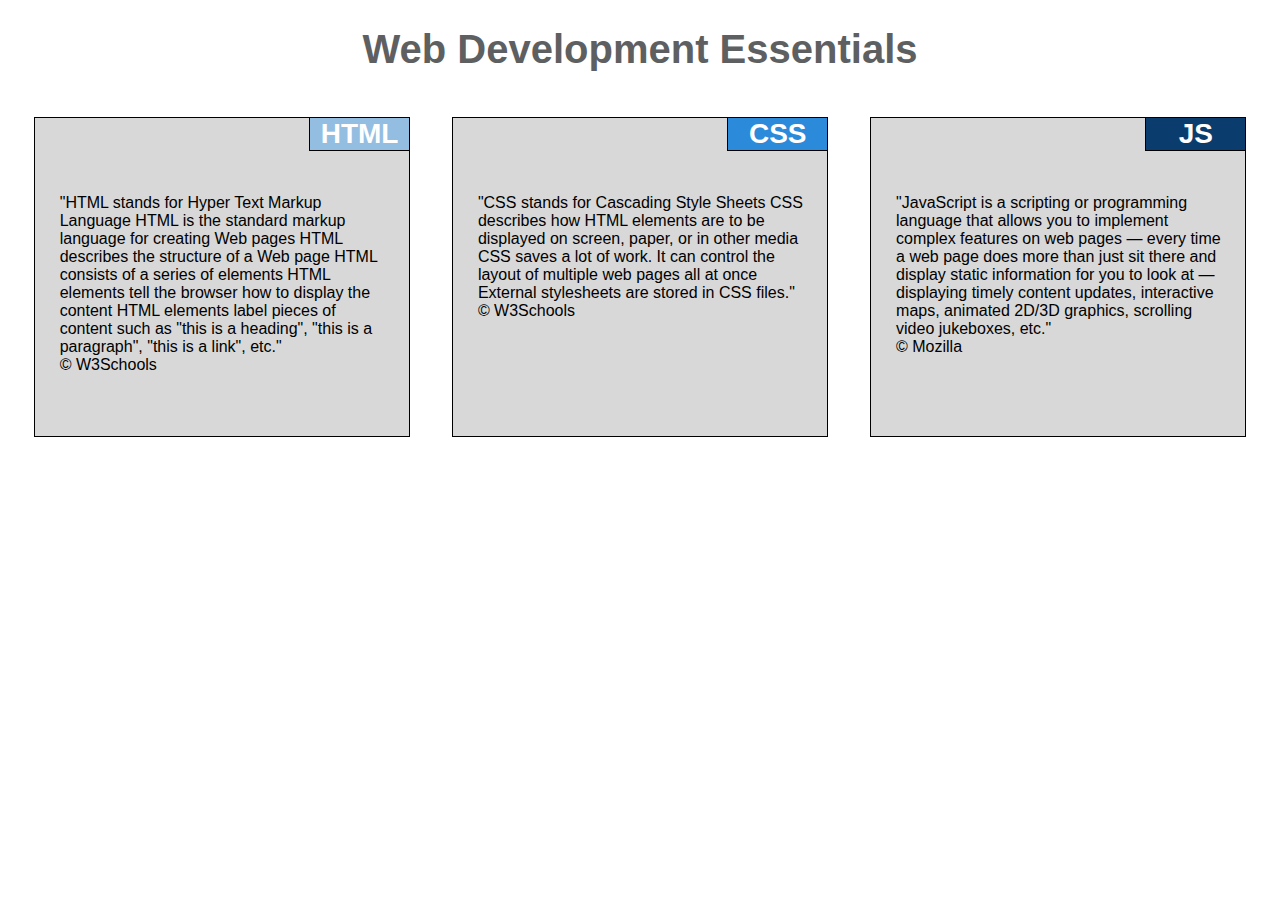
<file: mod2_solution/index.html>
<!DOCTYPE html>
<html>
<head>
	<meta charset="utf-8">
	<meta name="viewport" conten="width=device-width, initial-scale=1">
	<title>Web Development Essentials</title>
	<link rel="stylesheet" href="css/style.css">
</head>
<body>
<h1>Web Development Essentials</h1>
<div class="container">
	<div class="row">
		<div class="col-lg-4 col-md-6 col-sm-12">
			<div class="essential">
				<h1 class="title lightBlue">HTML</h1>
				<p> &quot;HTML stands for Hyper Text Markup Language
				HTML is the standard markup language for creating Web pages
				HTML describes the structure of a Web page
				HTML consists of a series of elements
				HTML elements tell the browser how to display the content
				HTML elements label pieces of content such as "this is a heading", 
				"this is a paragraph", "this&nbsp;is&nbsp;a&nbsp;link",&nbsp;etc.&quot;<br>&copy; W3Schools </p>
			</div>
		</div>
		<div class="col-lg-4 col-md-6 col-sm-12">
			<div class="essential">
				<h1 class="title">CSS</h1>
				<p>&quot;CSS stands for Cascading Style Sheets
				CSS describes how HTML elements are to be displayed on screen, paper, or in other media
				CSS saves a lot of work. It can control the layout of multiple web pages all at once
				External stylesheets are stored in CSS files.&quot;<br>&copy; W3Schools</p>
			</div>
		</div>
		<div class="col-lg-4 col-md-12 col-sm-12">
			<div class="essential">
				<h1 class="title darkBlue">JS</h1>
				<p>&quot;JavaScript is a scripting or programming language that allows you 
					to implement complex features on web pages — every time a web page does 
					more than just sit there and display static information for you to look 
					at — displaying timely content updates, interactive maps, animated 2D/3D 
					graphics, scrolling video jukeboxes, etc.&quot;<br>&copy; Mozilla</p>
			</div>
		</div>
	</div>
</div>
</body>
</html>
</file>
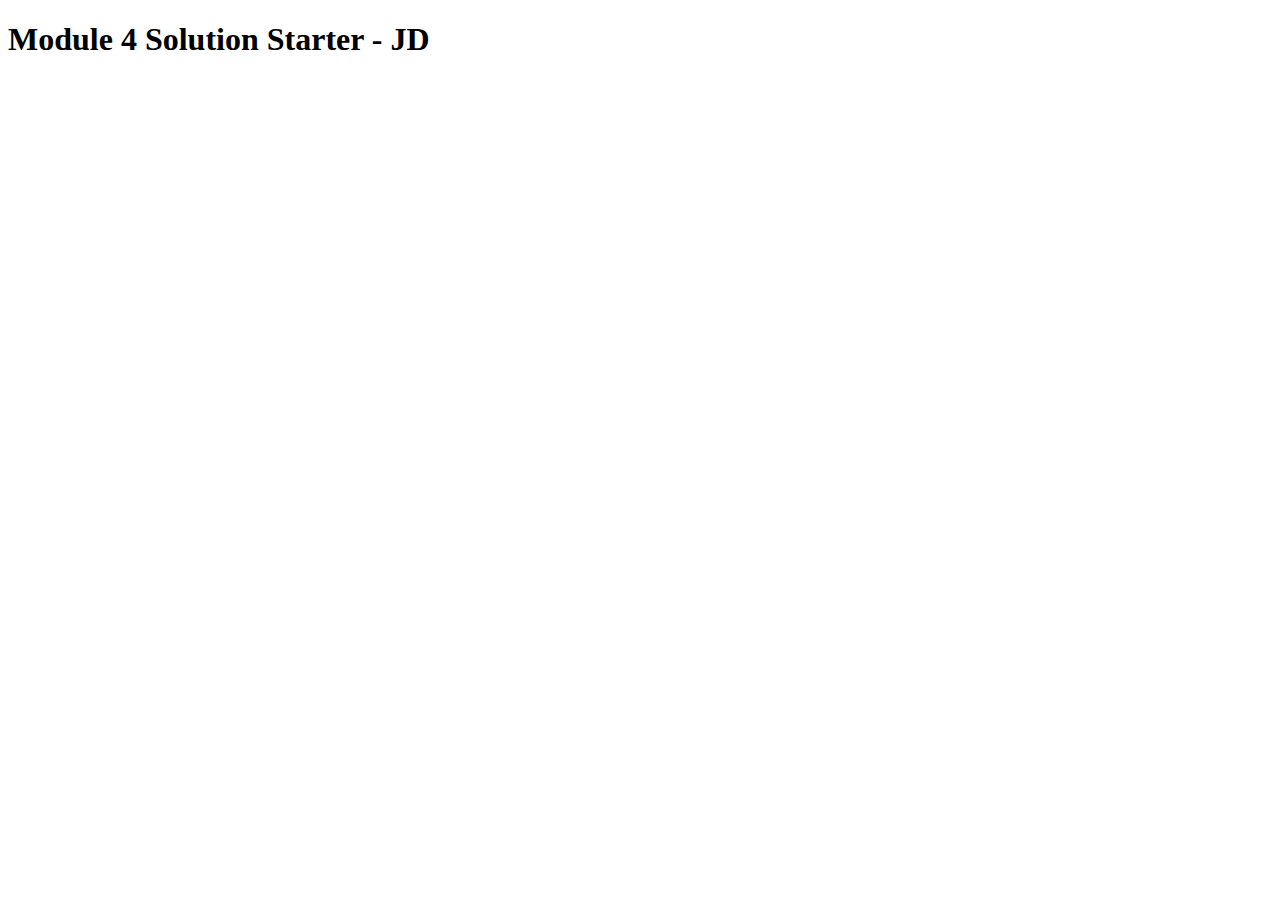
<file: mod4_solution/index.html>
<!DOCTYPE html>
<html>
<head>
  <meta charset="utf-8">
  <title>Module 4 Solution Starter</title>
  <script>
    var names = []; // DO NOT REMOVE
  </script>
  <script src="SpeakHello.js"></script>
  <script src="SpeakGoodBye.js"></script>
  <script src="script.js"></script>
</head>
<body>
  <h1>Module 4 Solution Starter - JD</h1>
</body>
</html>
</file>
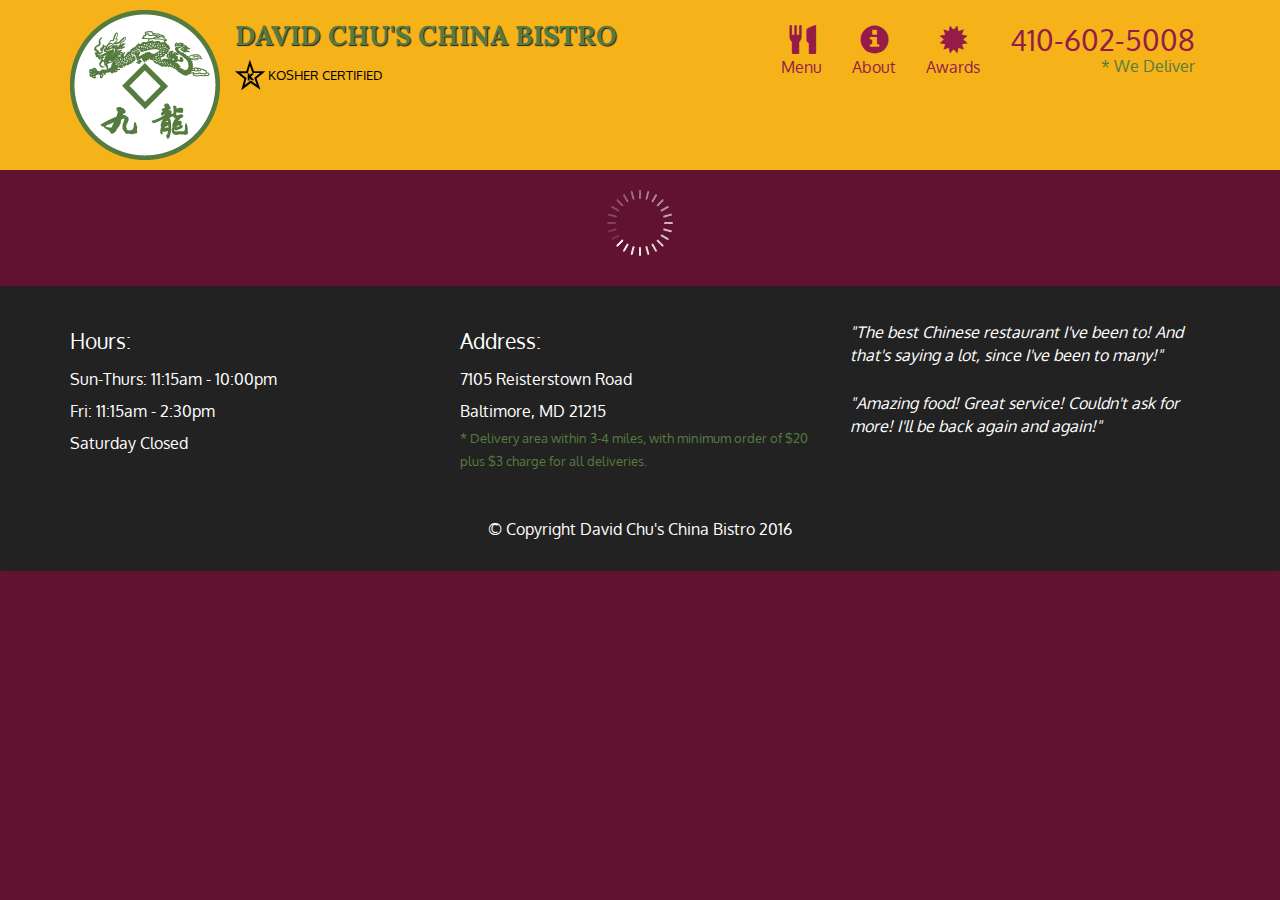
<file: mod5_solution/index.html>
<!doctype html>
<html lang="en">
  <head>
    <meta charset="utf-8">
    <meta http-equiv="X-UA-Compatible" content="IE=edge">
    <meta name="viewport" content="width=device-width, initial-scale=1">
    <title>David Chu's China Bistro</title>
    <link rel="stylesheet" href="css/bootstrap.min.css">
    <link rel="stylesheet" href="css/styles.css">
    <link href='https://fonts.googleapis.com/css?family=Oxygen:400,300,700' rel='stylesheet' type='text/css'>
    <link href='https://fonts.googleapis.com/css?family=Lora' rel='stylesheet' type='text/css'>
  </head>
<body>
  <header>
    <nav id="header-nav" class="navbar navbar-default">
      <div class="container">
        <div class="navbar-header">
          <a href="index.html" class="pull-left visible-md visible-lg">
            <div id="logo-img" alt="Logo image"></div>
          </a>

          <div class="navbar-brand">
            <a href="index.html"><h1>David Chu's China Bistro</h1></a>
            <p>
              <img src="images/star-k-logo.png" alt="Kosher certification">
              <span>Kosher Certified</span>
            </p>
          </div>

          <button id="navbarToggle" type="button" class="navbar-toggle collapsed" data-toggle="collapse" data-target="#collapsable-nav" aria-expanded="false">
            <span class="sr-only">Toggle navigation</span>
            <span class="icon-bar"></span>
            <span class="icon-bar"></span>
            <span class="icon-bar"></span>
          </button>
        </div>
        
        <div id="collapsable-nav" class="collapse navbar-collapse">
           <ul id="nav-list" class="nav navbar-nav navbar-right">
            <li id="navHomeButton" class="visible-xs active">
              <a href="index.html">
                <span class="glyphicon glyphicon-home"></span> Home</a>
            </li>
            <li id="navMenuButton">
              <a href="#" onclick="$dc.loadMenuCategories();">
                <span class="glyphicon glyphicon-cutlery"></span><br class="hidden-xs"> Menu</a>
            </li>
            <li>
              <a href="#">
                <span class="glyphicon glyphicon-info-sign"></span><br class="hidden-xs"> About</a>
            </li>
            <li>
              <a href="#">
                <span class="glyphicon glyphicon-certificate"></span><br class="hidden-xs"> Awards</a>
            </li>
            <li id="phone" class="hidden-xs">
              <a href="tel:410-602-5008">
                <span>410-602-5008</span></a><div>* We Deliver</div>
            </li>
          </ul><!-- #nav-list -->
        </div><!-- .collapse .navbar-collapse -->
      </div><!-- .container -->
    </nav><!-- #header-nav -->
  </header>

  <div id="call-btn" class="visible-xs">
    <a class="btn" href="tel:410-602-5008">
    <span class="glyphicon glyphicon-earphone"></span>
    410-602-5008
    </a>
  </div>
  <div id="xs-deliver" class="text-center visible-xs">* We Deliver</div>

  <div id="main-content" class="container"></div>

  <footer class="panel-footer">
    <div class="container">
      <div class="row">
        <section id="hours" class="col-sm-4">
          <span>Hours:</span><br>
          Sun-Thurs: 11:15am - 10:00pm<br>
          Fri: 11:15am - 2:30pm<br>
          Saturday Closed
          <hr class="visible-xs">
        </section>
        <section id="address" class="col-sm-4">
          <span>Address:</span><br>
          7105 Reisterstown Road<br>
          Baltimore, MD 21215
          <p>* Delivery area within 3-4 miles, with minimum order of $20 plus $3 charge for all deliveries.</p>
          <hr class="visible-xs">
        </section>
        <section id="testimonials" class="col-sm-4">
          <p>"The best Chinese restaurant I've been to! And that's saying a lot, since I've been to many!"</p>
          <p>"Amazing food! Great service! Couldn't ask for more! I'll be back again and again!"</p>
        </section>
      </div>
      <div class="text-center">&copy; Copyright David Chu's China Bistro 2016</div>
    </div>
  </footer>

  <!-- jQuery (Bootstrap JS plugins depend on it) -->
  <script src="js/jquery-2.1.4.min.js"></script>
  <script src="js/bootstrap.min.js"></script>
  <script src="js/ajax-utils.js"></script>
  <script src="js/script.js"></script>
</body>
</html>
</file>
<file: mod2_solution/css/style.css>
/* mobile is default */
* {
	box-sizing: border-box; 
}

body {
	background-color: white;
	margin: 0;
	padding: 0;
}

h1 {
	font-size: 2.5rem;
	text-align: center;
	color: #5e5f61;
	font-family: Futura, "Trebuchet MS", Arial, sans-serif;
	margin-bottom: 45px;
}

p {
	padding: 60px 20px 60px 25px;
	font-family: Arial, Helvetica, sans-serif;
}

.row {
	width: 100%;
	float: left;
	margin-left: auto;
}

.essential {
	width: 90%;
	background-color: #D8D8D8;
	height: 320px;
	position: relative;
	border: 1px solid;
	margin-right: auto;
	margin-left: auto;
	margin-bottom: 35px;

}

 .title {
	top: 0;
	position: absolute;
	right: 0;
	background-color: #2B8ADA;
	width: 100px;
	font-size: 1.75rem;
	margin-top: 0px;
	color: white;
	border-left: 1px solid black;
	border-bottom: 1px solid black;
}

 .lightBlue {
 	background-color: #93BDE1;
 }
 
  .darkBlue {
 	background-color: #0A3D6D;
 }

/*mobile == default*/
.col-sm-3, .col-sm-4, .col-sm-6, .col-sm-12 {
	float: left;
}
.col-sm-3 {
	width: 25%;
}
.col-sm-4 {
	width: 33%;
}
.col-sm-6 {
	width: 50%;
}
.col-sm-12 {
	width: 100%;
}

/* desktop */
@media (min-width: 992px) {
	.col-lg-3, .col-lg-4, .col-lg-6, .col-lg-12 {
		float: left;
	}
	.col-lg-3 {
		width: 25%;
	}
	.col-lg-4 {
		width: 33%;
	}
	.col-lg-6 {
		width: 50%;
	}
	.col-lg-12 {
		width: 100%;
	}
	.container {
		margin-left: 1%;
	}
}

/* tablet */
@media (min-width: 768px) and (max-width: 991px) {
	.col-md-3, .col-md-4, .col-md-6, .col-md-12 {
		float: left;
	}
	.col-md-3 {
		width: 25%;
	}
	.col-md-4 {
		width: 33%;
	}
	.col-md-6 {
		width: 50%;
	}
	.col-md-12 {
		width: 105%;
		float: left;
		position: relative;
		right: 25px;
	}
	.essential {
		margin: 0 auto;
		margin-bottom: 35px;
	}
	body {
	margin: 15px;
}

}

}
</file>
<file: mod5_solution/css/styles.css>
body {
  font-size: 16px;
  color: #fff;
  background-color: #61122f;
  font-family: 'Oxygen', sans-serif;
}

/** HEADER **/
#header-nav {
  background-color: #f6b319;
  border-radius: 0;
  border: 0;
}

#logo-img {
  background: url('../images/restaurant-logo_large.png') no-repeat;
  width: 150px;
  height: 150px;
  margin: 10px 15px 10px 0;
}

.navbar-brand {
  padding-top: 25px;
}
.navbar-brand h1 { /* Restaurant name */
  font-family: 'Lora', serif;
  color: #557c3e;
  font-size: 1.5em;
  text-transform: uppercase;
  font-weight: bold;
  text-shadow: 1px 1px 1px #222;
  margin-top: 0;
  margin-bottom: 0;
  line-height: .75;
}
.navbar-brand a:hover, .navbar-brand a:focus {
  text-decoration: none;
}
.navbar-brand p { /* Kosher cert */
  color: #000;
  text-transform: uppercase;
  font-size: .7em;
  margin-top: 15px;
}
.navbar-brand p span { /* Star-K */
  vertical-align: middle;
}

#nav-list {
  margin-top: 10px;
}
#nav-list a {
  color: #951C49;
  text-align: center;
}
#nav-list a:hover {
  background: #E7E7E7;
}
#nav-list a span {
  font-size: 1.8em;
}

#phone {
  margin-top: 5px;
}
#phone a { /* Phone number */
  text-align: right;
  padding-bottom: 0;
}
#phone div { /* We Deliver */
  color: #557c3e;
  text-align: right;
  padding-right: 15px;
}

.navbar-header button.navbar-toggle, .navbar-header .icon-bar {
  border: 1px solid #61122f;
}
.navbar-header button.navbar-toggle {
  clear: both;
  margin-top: -30px;
}
/* END HEADER */

/* FOOTER */
.panel-footer {
  margin-top: 30px;
  padding-top: 35px;
  padding-bottom: 30px;
  background-color: #222;
  border-top: 0;
}
.panel-footer div.row {
  margin-bottom: 35px;
}
#hours, #address {
  line-height: 2;
}
#hours > span, #address > span {
  font-size: 1.3em;
}
#address p {
  color: #557c3e;
  font-size: .8em;
  line-height: 1.8;
}
#testimonials {
  font-style: italic;
}
#testimonials p:nth-child(2) {
  margin-top: 25px;
}
/* END FOOTER */



/* HOME PAGE */
.container .jumbotron {
  box-shadow: 0 0 50px #3F0C1F;
  border: 2px solid #3F0C1F;
}

#menu-tile, #specials-tile, #map-tile {
  height: 250px;
  width: 100%;
  margin-bottom: 15px;
  position: relative;
  border: 2px solid #3F0C1F;
  overflow: hidden;
}
#menu-tile:hover, #specials-tile:hover, #map-tile:hover {
  box-shadow: 0 1px 5px 1px #cccccc;
}
#menu-tile {
  background: url('../images/menu-tile.jpg') no-repeat;
  background-position: center;
}
#specials-tile {
  background: url('../images/specials-tile.jpg') no-repeat;
  background-position: center;
}
#menu-tile span, #specials-tile span, #map-tile span {
  position: absolute;
  bottom: 0;
  right: 0;
  width: 100%;
  text-align: center;
  font-size: 1.6em;
  text-transform: uppercase;
  background-color: #000;
  color: #fff;
  opacity: .8;
}
/* END HOME PAGE */

/* MENU CATEGORIES PAGE */
.category-tile { 
  position: relative;
  border: 2px solid #3F0C1F;
  overflow: hidden;
  width: 200px;
  height: 200px;
  margin: 0 auto 15px;
}
.category-tile span {
  position: absolute;
  bottom: 0;
  right: 0;
  width: 100%;
  text-align: center;
  font-size: 1.2em;
  text-transform: uppercase;
  background-color: #000;
  color: #fff;
  opacity: .8;
}
.category-tile:hover {
  box-shadow: 0 1px 5px 1px #cccccc;
}

#menu-categories-title + div {
  margin-bottom: 50px;
}
/* END MENU CATEGORIES PAGE */

/* SINGLE CATEGORY PAGE */
.menu-item-tile {
  margin-bottom: 25px;
}
.menu-item-tile hr {
  width: 80%;
}
.menu-item-tile .menu-item-price {
  font-size: 1.1em;
  text-align: right;
  margin-top: -15px;
  margin-right: -15px;
}
.menu-item-tile .menu-item-price span {
  font-size: .6em;
}
.menu-item-photo {
  position: relative;
  border: 2px solid #3F0C1F; 
  overflow: hidden;
  padding: 0;
  margin-right: -15px;
  margin-left: auto;
  margin-bottom: 20px;
  max-width: 250px;
}
.menu-item-photo div {
  position: absolute;
  bottom: 0;
  right: 0;
  width: 80px;
  background-color: #557c3e;
  text-align: center;
}
.menu-item-description {
  padding-right: 30px;
}
h3.menu-item-title {
  margin: 0 0 10px;
}
.menu-item-details {
  font-size: .9em;
  font-style: italic;
}
/* END SINGLE CATEGORY PAGE */


/********** Large devices only **********/
@media (min-width: 1200px) {
  .container .jumbotron {
    background: url('../images/jumbotron_1200.jpg') no-repeat;
    height: 675px;
  }
}

/********** Medium devices only **********/
@media (min-width: 992px) and (max-width: 1199px) {
  /* Header */
  #logo-img {
    background: url('../images/restaurant-logo_medium.png') no-repeat;
    width: 100px;
    height: 100px;
    margin: 5px 5px 5px 0;
  }
  /* End Header */

  /* Home Page */
  .container .jumbotron {
    background: url('../images/jumbotron_992.jpg') no-repeat;
    height: 558px;
  }
  /* End Home Page */
}

/********** Small devices only **********/
@media (min-width: 768px) and (max-width: 991px) {
  /* Home Page */
  .container .jumbotron {
    background: url('../images/jumbotron_768.jpg') no-repeat;
    height: 432px;
  }
  /* End Home Page */
}

/********** Extra small devices only **********/
@media (max-width: 767px) {
  /* Header */
  .navbar-brand {
    padding-top: 10px;
    height: 80px;
  }
  .navbar-brand h1 { /* Restaurant name */
    padding-top: 10px;
    font-size: 5vw; /* 1vw = 1% of viewport width */
  }
  .navbar-brand p { /* Kosher cert */
    font-size: .6em;
    margin-top: 12px;
  }
  .navbar-brand p img { /* Star-K */
    height: 20px;
  }

  #collapsable-nav a { /* Collapsed nav menu text */
    font-size: 1.2em;
  }
  #collapsable-nav a span { /* Collapsed nav menu glyph */
    font-size: 1em;
    margin-right: 5px;
  }

  #call-btn > a {
    font-size: 1.5em;
    display: block;
    margin: 0 20px;
    padding: 10px;
    border: 2px solid #fff;
    background-color: #f6b319;
    color: #951c49;
  }
  #xs-deliver {
    margin-top: 5px;
    font-size: .7em;
    letter-spacing: .1em;
    text-transform: uppercase;
  }
  /* End Header */

  /* Footer */
  .panel-footer section {
    margin-bottom: 30px;
    text-align: center;
  }
  .panel-footer section:nth-child(3) {
    margin-bottom: 0; /* margin already exists on the whole row */
  }
  .panel-footer section hr {
    width: 50%;
  }
  /* End Footer */

  /* Home Page */
  .container .jumbotron {
    margin-top: 30px;
    padding: 0;
  }
  #menu-tile, #specials-tile {
    width: 360px;
    margin: 0 auto 15px;
  }

  .menu-item-photo {
    margin-right: auto;
  }
  .menu-item-tile .menu-item-price {
    text-align: center;
  }
  .menu-item-description {
    text-align: center;;
  }
}


/********** Super extra small devices Only :-) (e.g., iPhone 4) **********/
@media (max-width: 479px) {
  /* Header */
  .navbar-brand h1 { /* Restaurant name */
    padding-top: 5px;
    font-size: 6vw;
  }
  /* End Header */
  
  /* Home page */
  #menu-tile, #specials-tile {
    width: 280px;
    margin: 0 auto 15px;
  }

  .col-xxs-12 {
    position: relative;
    min-height: 1px;
    padding-right: 15px;
    padding-left: 15px;
    float: left;
    width: 100%;
  }
}
</file>
